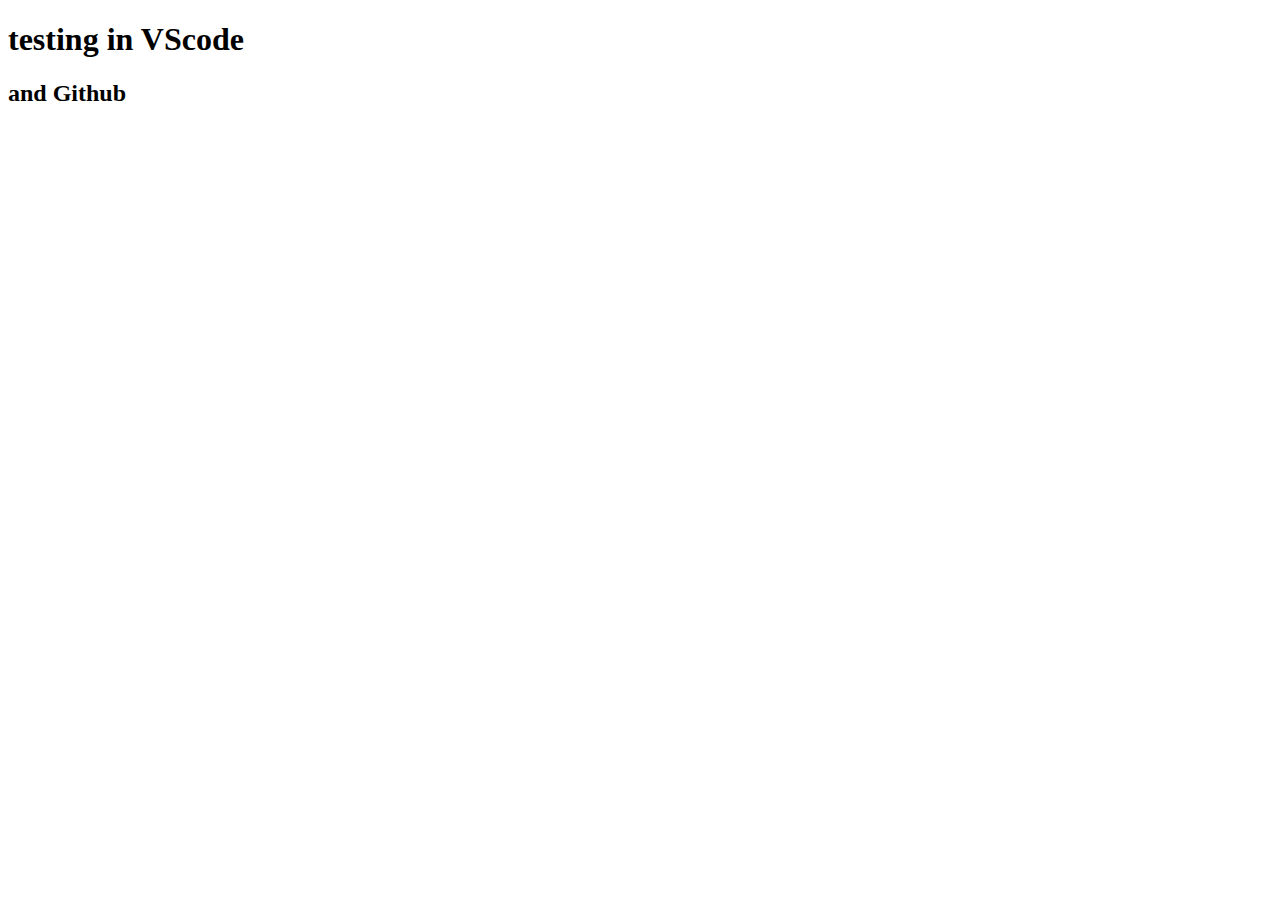
<file: test.html>
<!DOCTYPE html>
<html lang="en">
<head>
  <meta charset="UTF-8">
  <meta name="viewport" content="width=device-width, initial-scale=1.0">
  <meta http-equiv="X-UA-Compatible" content="ie=edge">
  <title>CEWP329 Github</title>
</head>
<body>
  <h1>testing in VScode</h1>
  <h2>and Github</h2>
</body>
</html>
</file>
